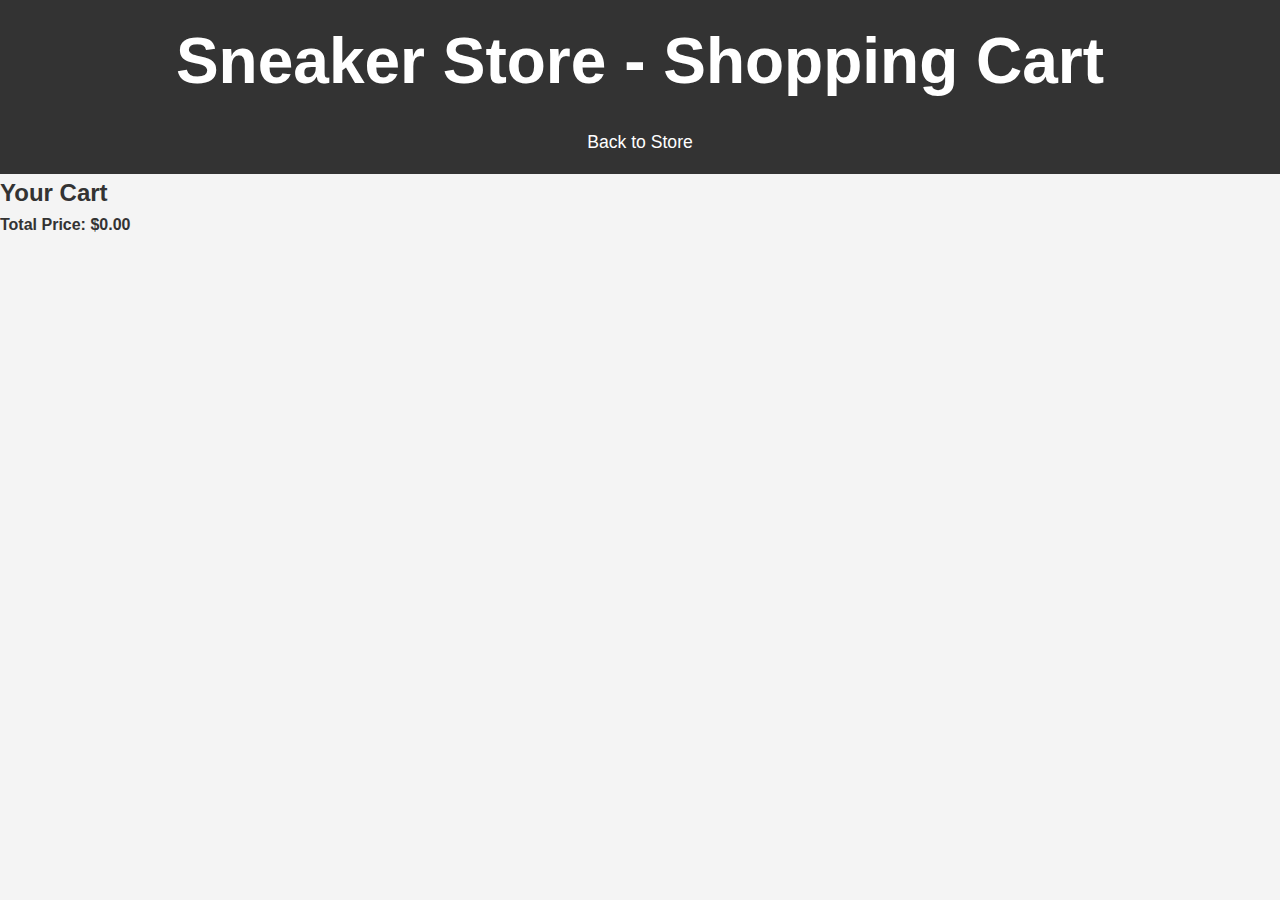
<file: cart.html>
<!DOCTYPE html>
<html lang="en">
<head>
    <meta charset="UTF-8">
    <meta name="viewport" content="width=device-width, initial-scale=1.0">
    <title>Shopping Cart - Sneaker Store</title>
    <link rel="stylesheet" href="./product.css">
    <script src="./product.js"></script>
</head>
<body>
    <header class="header">
        <h1>Sneaker Store - Shopping Cart</h1>
        <nav>
            <a href="index.html">Back to Store</a>
        </nav>
    </header>

    <div id="cart-container">
        <h2>Your Cart</h2>
        <div id="cart-items"></div>
        <div>
            <strong>Total Price: $<span id="total-price">0.00</span></strong>
        </div>
    </div>

    
</body>
</html>
</file>
<file: product.css>
/* General page styles */
/* General reset */
* {
    margin: 0;
    padding: 0;
    box-sizing: border-box;
}

/* Body */
body {
    font-family: 'Arial', sans-serif;
    background-color: #f4f4f4;
    color: #333;
    line-height: 1.6;
}

/* Header */
.header {
    background-image: url(https://img.freepik.com/free-photo/white-clouds-blue-sky-daytime_417767-59.jpg?ga=GA1.1.346216394.1730112114&semt=ais_hybrid);
    background-repeat: no-repeat;
    background-size: cover;
    background-attachment: fixed;
    position: sticky;
    top: 0;
    z-index: 999;
    color: #fff;
    padding: 20px 0;
    text-align: center;
    font-size: 2rem;
}

.header nav a {
    color: #fff;
    text-decoration: none;
    margin: 0 15px;
    font-size: 1.1rem;
}

.header nav a:hover {
    color: #f4a261;
}

/* Main container */
.container {
    display: flex;
    flex-wrap: wrap;
    justify-content: space-around;
    margin: 30px;
}

/* Card Styles */
main{
  background-image: url(https://img.freepik.com/free-photo/cloudy-sky-hills-with-dry-grass-rural-area_181624-5885.jpg?ga=GA1.1.346216394.1730112114&semt=ais_hybrid);
  background-repeat: no-repeat;
  background-size: cover;
    background-attachment: fixed;
}
.card {
    background-color: #fff;
    width: 250px;
    margin: 15px;
    border-radius: 8px;
    box-shadow: 0 4px 8px rgba(0, 0, 0, 0.1);
    overflow: hidden;
    transition: all 0.3s ease-in-out;
    text-align: center;
}

.card img {
    width: 100%;
    height: 200px;
    object-fit: cover;
    border-bottom: 2px solid #f1f1f1;
}

.card h3 {
    font-size: 1.5rem;
    color: #2e3b4e;
    margin: 15px 0;
}

.card p {
    font-size: 1.1rem;
    color: #f4a261;
    margin-bottom: 15px;
}

.card a {
    background-color: #2e3b4e;
    color: white;
    padding: 10px 20px;
    text-decoration: none;
    font-size: 1rem;
    border-radius: 4px;
    transition: background-color 0.3s ease;
}

.card a:hover {
    background-color: #f4a261;
}

/* Hover effect on card */
.card:hover {
    transform: translateY(-5px);
    box-shadow: 0 6px 12px rgba(0, 0, 0, 0.2);
}


.header {
    background-color: #333;
    color: white;
    padding: 10px;
    text-align: center;
}

.cart-container {
    padding: 20px;
}

.cart-item {
    display: flex;
    align-items: center;
    margin-bottom: 20px;
    padding: 10px;
    border: 1px solid #ddd;
    border-radius: 5px;
}

.cart-item img {
    margin-right: 10px;
}

.cart-item span {
    margin-right: 15px;
}

button {
    background-color: #ff4d4d;
    color: white;
    border: none;
    padding: 5px 10px;
    cursor: pointer;
}

button:hover {
    background-color: #e60000;
}

.cart-summary {
    margin-top: 20px;
    font-size: 18px;
}

#checkout-btn {
    padding: 10px 20px;
    background-color: #28a745;
    color: white;
    border: none;
    cursor: pointer;
}

#checkout-btn:hover {
    background-color: #218838;
}
</file>
